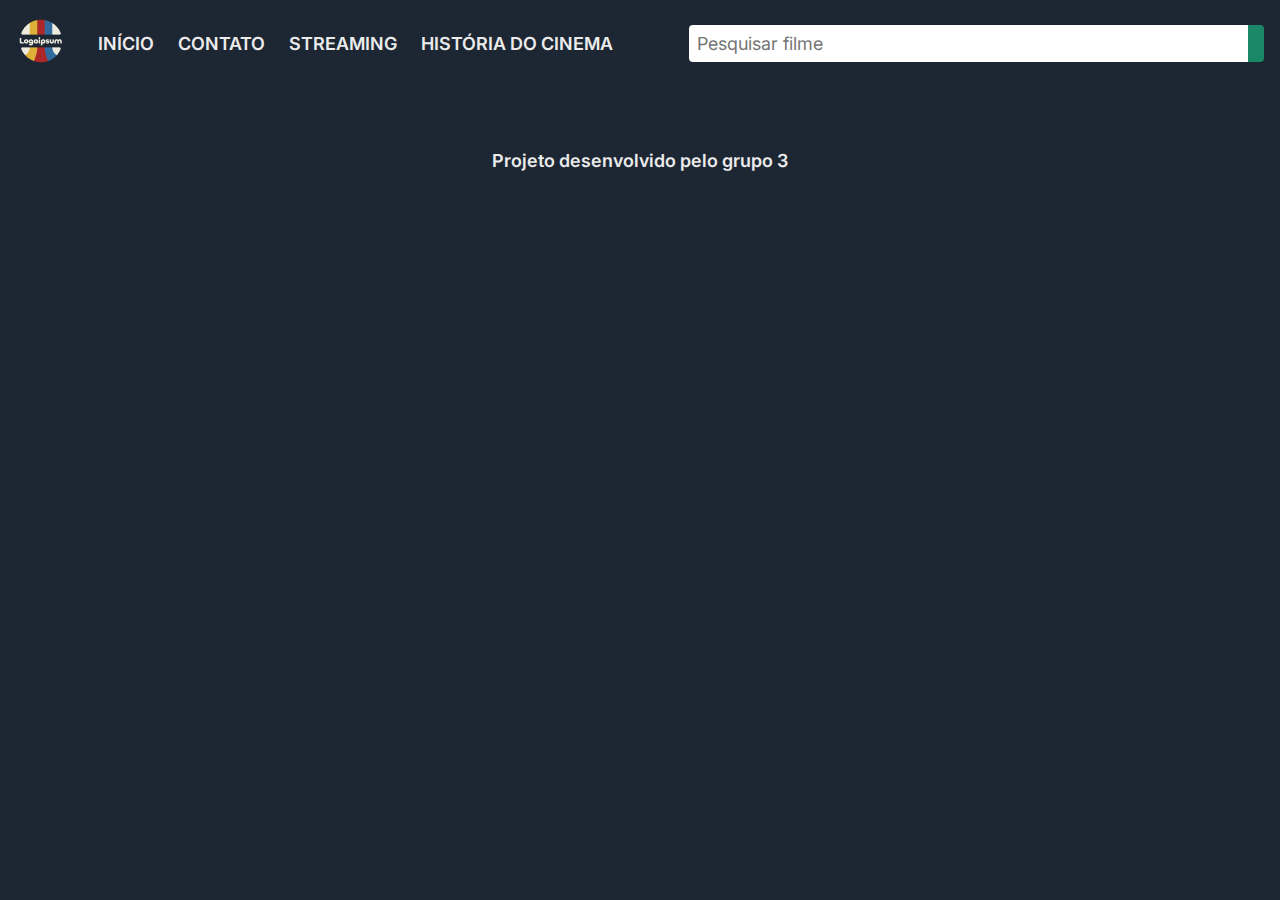
<file: pages/movie/movie.html>
<!DOCTYPE html>
<html lang="pt-br">
  <head>
    <meta charset="UTF-8" />
    <meta name="viewport" content="width=device-width, initial-scale=1.0" />
    <link
      rel="shortcut icon"
      href="../../src/assets/logo.png"
      type="image/x-icon"
    />
    <link rel="preconnect" href="https://fonts.googleapis.com" />
    <link rel="preconnect" href="https://fonts.gstatic.com" crossorigin />
    <link
      href="https://fonts.googleapis.com/css2?family=Inter:wght@100;200;300;400;500;600;700;800;900&display=swap"
      rel="stylesheet"
    />
    <link rel="stylesheet" href="../../src/style/global.css" />
    <link rel="stylesheet" href="style.css" />
    <link rel="stylesheet" href="../../src/style/mobile.css" />
    <title>Filme</title>
  </head>

  <body>
    <header class="header">
      <a href="../../index.html">
        <img
          src="../../src/assets/logo.png"
          alt="Logo do site"
          title="Logo do site"
          class="header__logo"
        />
      </a>
      <nav class="header__nav">
        <ul class="nav__list">
        <li><a href="../../index.html" class="nav__item">INÍCIO</a></li>
        <li><a href="../contact/contact.html" class="nav__item">CONTATO</a></li>
        <li><a href="../streaming/streaming.html" class="nav__item">STREAMING</a></li>
        <li><a href="../history/history.html" class="nav__item">HISTÓRIA DO CINEMA</a></li>
        <li></li>
        </ul>
      </nav>

      <form
        action="./../search/search.html"
        method="GET"
        class="header__form_search"
      >
        <input
          type="search"
          name="search_movie"
          id="search_movie"
          class="form_search__input_search"
          placeholder="Pesquisar filme"
        />
        <i class="ph ph-magnifying-glass"></i>
      </form>

      <div class="mobile__menu">
        <div class="line1"></div>
        <div class="line2"></div>
        <div class="line3"></div>
      </div>
    </header>

    <main id="main"></main>

    <footer class="footer">
      <span class="">Projeto desenvolvido pelo grupo 3</span>
    </footer>
    <script src="./../../src/scripts/fetchMovieData.js" type="module"></script>
    <script src="../../src/scripts/mobile-navbar.js"></script>
  </body>
</html>
</file>
<file: src/style/global.css>
@import url("https://fonts.googleapis.com/css2?family=Inter:wght@100;200;300;400;500;600;700;800;900&display=swap");
@import "./header.css";
@import "./footer.css";

* {
  margin: 0;
  padding: 0;
  border: none;
  outline: none;
  list-style-type: none;
  box-sizing: border-box;
  text-decoration: none;
  font-family: "Inter", sans-serif;
}

:root {
  --background: #1d2633;
  --white: #ebebeb;
  --off-white: #edebde;
  --dark-white: #d9d9d9;
  --red: #ac2828;
  --gray: #716d6d;
  --blue: #306a9f;
  --yellow: #deb038;
  --green: #1a8867;
}

body {
  background-color: var(--background);
  display: flex;
  flex-direction: column;
  gap: 32px;
  min-height: 100vh;
}

input[type="submit"] {
  cursor: pointer;
}

main {
  display: flex;
  flex-direction: column;
  width: 100%;
  max-width: 1024px;
  height: 100%;
  margin: 0 auto;
  padding: 0 16px;
  gap: 40px;
}

.page_description {
  display: flex;
  flex-direction: column;
  align-items: flex-start;
  gap: 16px;
}

.page_title {
  color: #ebebeb;
  font-family: "Inter";
  font-size: 36px;
  font-weight: 500;
}

.page_subtitle {
  color: #ebebeb;
  font-family: "Inter";
  font-size: 18px;
  font-weight: 400;
}

hr {
  height: 1px;
  background-color: var(--dark-white);
}
</file>
<file: pages/movie/style.css>
.movie_details {
  display: flex;
  flex-direction: column;
  align-items: flex-start;
  gap: 24px;
}

.img_cover {
  width: 100%;
  border-radius: 4px;
  box-shadow: 0px 4px 4px 0px rgba(0, 0, 0, 0.25) inset;
  object-fit: cover;
}

.movie_description_full {
  display: flex;
  flex-direction: column;
  gap: 16px;
  color: #fff;
  font-size: 18px;
  font-weight: 400;
}

.movie_section {
  display: flex;
  flex-direction: column;
  align-items: flex-start;
  gap: 16px;
}

.section_title {
  color: #fff;
  font-size: 36px;
  font-weight: 600;
  line-height: normal;
}
.movie_full_description {
  display: flex;
  flex-direction: column;
  width: 100%;
  gap: 16px;
  color: #fff;
}

.movie_description {
  padding-top: 25px;
  font-size: 18px;
  font-style: normal;
  font-weight: 400;
  line-height: 25px;
}

.movie_trailer {
  height: 379.377px;
  border-radius: 4px;
}

.badge {
  background-color: var(--red);
  color: var(--white);
  padding: 8px;
  border-radius: 4px;
  width: -moz-fit-content;
  width: fit-content;
  font-weight: 600;
}

@media screen and (width >= 768px) {
  .movie_details {
    flex-direction: row;
  }
  .img_cover {
    width: 300px;
  }
}
</file>
<file: src/style/mobile.css>
.mobile__menu {
    cursor: pointer;
    display: none;
  }
  
  .mobile__menu div {
    width: 32px;
    height: 2px;
    background: var(--white);
    margin: 8px;
    transition: 0.3s;
  }

@media (max-width: 750px) {
  
    body {
      overflow-x: hidden;
    }

    .header__nav {
        width: fit-content;
    }
  
     .nav__list {
      position: absolute;
      top: -20vh;
      left: 0;
      width: 100%;
      height: 20vh;
      background: var(--background);
      flex-direction: column;
      align-items: center;
      justify-content:space-around; 
      transform: translateY(-100%);
     }
  
     .nav__list li {
      margin-left: 0;
      opacity: 0;
     }
     
     .mobile__menu {
      display: block;
    }
  
     .nav__list.active {
      transform: translateY(0);
      top: 8vh;
     }
  
     @keyframes navLinkFade {
      from {
        opacity: 0;
        transform: translateY(-50px);
      }
      to {
        opacity: 1;
        transform: translateY(0);
     }
    }
  
     .mobile__menu.active .line1 {
      transform: rotate(-45deg) translate(-8px, 8px);
     }
  
     .mobile__menu.active .line2 {
      opacity: 0;
     }
  
     .mobile__menu.active .line3 {
      transform: rotate(45deg) translate(-5px, -7px);
     }
  
    }
</file>
